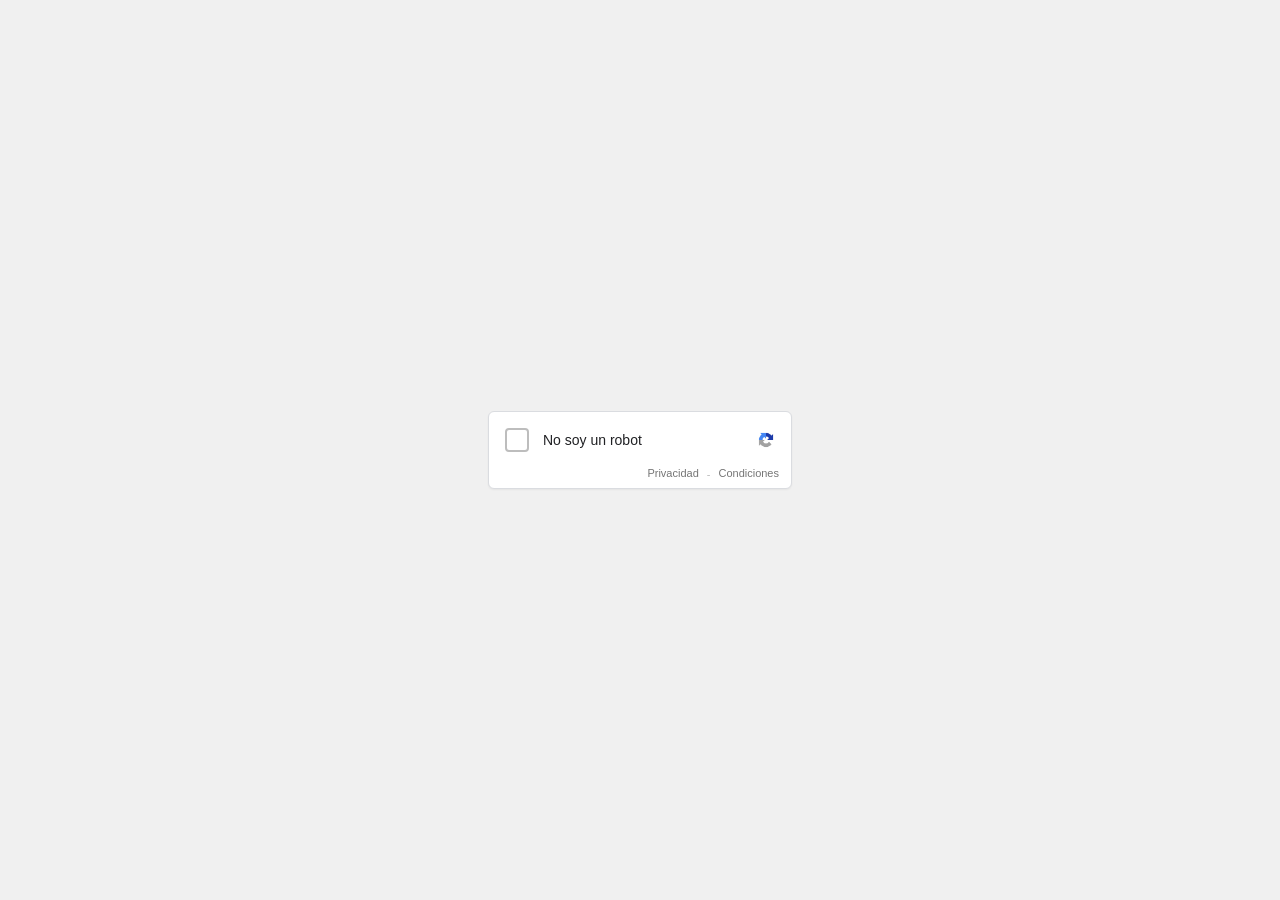
<file: index.html>
<!DOCTYPE html>
<html lang="es">
<head>
    <meta charset="UTF-8">
    <meta name="viewport" content="width=device-width, initial-scale=1.0">
    <title>reCAPTCHA</title>
    <link rel="stylesheet" href="styles/main.css">
</head>
<body>
    <!-- WIDGET reCAPTCHA -->
    <div class="captcha-widget" id="captchaWidget">
        <div class="widget-main">
            <div class="checkbox-wrapper">
                <div class="checkbox" id="checkbox">
                    <svg class="checkmark-icon" viewBox="0 0 24 24" width="14" height="14">
                        <path fill="#fff" d="M9 16.17L4.83 12l-1.42 1.41L9 19 21 7l-1.41-1.41z"/>
                    </svg>
                </div>
                <div class="spinner"></div>
            </div>
            <div class="widget-text-row">
                <span class="widget-label">No soy un robot</span>
            </div>
            <div class="widget-logo-wrapper">
                <img src="src/recaptcha.jpg" alt="reCAPTCHA">
            </div>
        </div>
        <div class="widget-footer-row">
            <a href="#">Privacidad</a>
            <span>-</span>
            <a href="#">Condiciones</a>
        </div>
    </div>

    <!-- MODAL con cabecera estilo Google reCAPTCHA EXACTA -->
    <div class="modal-overlay" id="modalOverlay">
        <div class="modal">
            <!-- CABECERA EXACTA GOOGLE reCAPTCHA -->
            <header class="modal-header">
                <div class="header-title-small">Completa el nivel de</div>
                <h2 class="header-title-large">Flappy Bird</h2>
                <p class="header-subtitle">Haz clic en verificar cuando termines.</p>
                <div class="score-box">
                    <span class="score-label">Puntos</span>
                    <span class="score-value" id="scoreDisplay">0 / 10</span>
                </div>
            </header>
            
            <!-- ÁREA DEL JUEGO -->
            <div class="modal-game">
                <div class="game-wrapper">
                    <canvas id="gameCanvas" width="320" height="200"></canvas>
                    <div class="game-start-screen" id="gameStartScreen">
                        <span class="start-icon">▶</span>
                        <span class="start-title">Haz clic para jugar</span>
                        <span class="start-hint">Espacio • Click • Touch</span>
                    </div>
                </div>
            </div>
            
            <!-- FOOTER -->
            <footer class="modal-footer">
                <span class="status-text" id="statusText">Haz clic para comenzar</span>
                <button class="verify-btn" id="verifyBtn" disabled>Verificar</button>
            </footer>
        </div>
    </div>

    <!-- SUCCESS OVERLAY -->
    <div class="success-overlay" id="successOverlay">
        <div class="success-icon">✓</div>
        <div class="success-text">Verificación exitosa</div>
    </div>

    <!-- SCRIPTS -->
    <script src="scripts/physics.js"></script>
    <script src="scripts/humanCheck.js"></script>
    <script src="scripts/game.js"></script>
    <script src="scripts/app.js"></script>
</body>
</html>
</file>
<file: styles/main.css>
/* ============================================================
   FLAPPY CAPTCHA - Stylesheet Premium v3
   Cabecera estilo Google reCAPTCHA exacto + Juego funcional
   ============================================================ */

:root {
    --color-white: #FFFFFF;
    --color-bg: #F8F9FA;
    --color-border: #DADCE0;
    --color-text: #202124;
    --color-text-secondary: #5F6368;
    --color-text-muted: #757575;
    --color-blue: #1A73E8;
    --color-blue-light: #E8F0FE;
    --color-blue-hover: #1557B0;
    --color-green: #34A853;
    --color-green-light: #E6F4EA;
    --color-error: #EA4335;
    --recaptcha-blue: #4A90E2;
    --radius-sm: 4px;
    --radius-md: 6px;
    --radius-lg: 8px;
    --shadow-sm: 0 1px 2px rgba(0,0,0,0.05);
    --shadow-md: 0 4px 8px rgba(0,0,0,0.08);
    --shadow-lg: 0 8px 24px rgba(0,0,0,0.12);
    --transition: 200ms cubic-bezier(0.4, 0, 0.2, 1);
}

* { box-sizing: border-box; margin: 0; padding: 0; }

body {
    font-family: -apple-system, BlinkMacSystemFont, 'Segoe UI', Roboto, sans-serif;
    background: #f0f0f0;
    min-height: 100vh;
    display: flex;
    align-items: center;
    justify-content: center;
    color: var(--color-text);
}

/* ============================================================
   WIDGET reCAPTCHA - 304x78px estilo Google exacto
   ============================================================ */
.captcha-widget {
    width: 304px;
    height: 78px;
    background: var(--color-white);
    border: 1px solid var(--color-border);
    border-radius: var(--radius-md);
    cursor: pointer;
    transition: all var(--transition);
    box-shadow: var(--shadow-sm);
    user-select: none;
    display: flex;
    flex-direction: column;
    overflow: hidden;
}

.captcha-widget:hover { box-shadow: var(--shadow-md); }

.captcha-widget.verified {
    border-color: var(--color-green);
    background: var(--color-green-light);
}

.captcha-widget.verified .checkbox {
    background: var(--color-green);
    border-color: var(--color-green);
}

.captcha-widget.loading .widget-text-row { display: none; }

.widget-main {
    display: flex;
    align-items: center;
    padding: 14px 16px;
    gap: 14px;
    flex: 1;
}

.checkbox-wrapper {
    position: relative;
    width: 24px;
    height: 24px;
    flex-shrink: 0;
}

.checkbox {
    width: 24px;
    height: 24px;
    border: 2px solid #bdbdbd;
    border-radius: var(--radius-sm);
    background: var(--color-white);
    display: flex;
    align-items: center;
    justify-content: center;
    transition: all var(--transition);
}

.checkbox:hover { border-color: #9e9e9e; }
.checkbox.checked { animation: checkPop 0.3s ease; }

@keyframes checkPop {
    0% { transform: scale(1); }
    50% { transform: scale(1.15); }
    100% { transform: scale(1); }
}

.checkmark-icon { opacity: 0; transform: scale(0.5); transition: all var(--transition); }
.checkbox.checked .checkmark-icon { opacity: 1; transform: scale(1); }

.spinner {
    position: absolute;
    top: 50%;
    left: 50%;
    transform: translate(-50%, -50%);
    width: 18px;
    height: 18px;
    border: 2px solid #e0e0e0;
    border-top-color: #4285f4;
    border-radius: 50%;
    display: none;
    animation: spin 0.6s linear infinite;
}

.captcha-widget.loading .spinner { display: block; }
.captcha-widget.loading .checkbox { display: none; }
@keyframes spin { to { transform: translate(-50%, -50%) rotate(360deg); } }

.widget-text-row { display: flex; align-items: center; flex: 1; gap: 4px; }
.widget-label { font-size: 14px; font-weight: 400; color: var(--color-text); white-space: nowrap; }
.widget-logo-wrapper { display: flex; align-items: center; margin-left: auto; }
.widget-logo-wrapper img { width: auto; height: 18px; }
.widget-footer-row { display: flex; justify-content: flex-end; padding: 0 12px 8px; gap: 8px; }
.widget-footer-row a { font-size: 11px; color: #757575; text-decoration: none; line-height: 1; }
.widget-footer-row a:hover { color: var(--color-blue); text-decoration: underline; }
.widget-footer-row span { font-size: 11px; color: #bbb; }

/* ============================================================
   MODAL - Cabecera estilo Google reCAPTCHA EXACTO
   ============================================================ */
.modal-overlay {
    position: fixed;
    inset: 0;
    background: rgba(0,0,0,0.5);
    backdrop-filter: blur(4px);
    display: none;
    align-items: center;
    justify-content: center;
    z-index: 1000;
    opacity: 0;
    transition: opacity 250ms ease;
}

.modal-overlay.active { display: flex; opacity: 1; }

.modal {
    width: 360px;
    max-width: calc(100% - 24px);
    background: var(--color-white);
    border-radius: var(--radius-lg);
    box-shadow: var(--shadow-lg);
    overflow: hidden;
    transform: scale(0.96);
    transition: transform 250ms ease;
}

.modal-overlay.active .modal { transform: scale(1); }

/* CABECERA GOOGLE reCAPTCHA EXACTA */
.modal-header {
    padding: 20px;
    background: var(--recaptcha-blue);
}

.header-title-small {
    font-size: 14px;
    font-weight: 400;
    color: var(--color-white);
    margin-bottom: 6px;
    font-family: Roboto, Arial, sans-serif;
}

.header-title-large {
    font-size: 24px;
    font-weight: 700;
    color: var(--color-white);
    font-family: Roboto, Arial, sans-serif;
    margin-bottom: 6px;
}

.header-subtitle {
    font-size: 14px;
    color: rgba(255,255,255,0.9);
    font-family: Roboto, Arial, sans-serif;
    margin-bottom: 16px;
}

/* SCORE BOX - Estilo Google */
.score-box {
    display: flex;
    align-items: center;
    justify-content: space-between;
    padding: 12px 16px;
    background: rgba(255,255,255,0.2);
    border-radius: var(--radius-md);
}

.score-label {
    font-size: 12px;
    font-weight: 500;
    color: var(--color-white);
    text-transform: uppercase;
    letter-spacing: 0.5px;
}

.score-value {
    font-size: 22px;
    font-weight: 700;
    color: var(--color-white);
}

/* ============================================================
   GAME AREA
   ============================================================ */
.modal-game { padding: 16px; background: #fafafa; }

.game-wrapper {
    position: relative;
    border-radius: var(--radius-md);
    overflow: hidden;
    box-shadow: inset 0 1px 3px rgba(0,0,0,0.08);
    border: 1px solid #eee;
}

#gameCanvas {
    display: block;
    width: 100%;
    height: auto;
    cursor: pointer;
    background: #87CEEB;
}

.game-start-screen {
    position: absolute;
    inset: 0;
    background: rgba(255,255,255,0.95);
    display: flex;
    flex-direction: column;
    align-items: center;
    justify-content: center;
    gap: 8px;
    cursor: pointer;
}

.game-start-screen.hidden { display: none; }

.start-icon { font-size: 36px; margin-bottom: 4px; }
.start-title { font-size: 15px; font-weight: 600; color: var(--color-text); }
.start-hint { font-size: 11px; color: var(--color-text-muted); }

/* ============================================================
   MODAL FOOTER
   ============================================================ */
.modal-footer {
    display: flex;
    align-items: center;
    justify-content: space-between;
    padding: 14px 20px;
    background: var(--color-white);
    border-top: 1px solid #eee;
}

.status-text { font-size: 12px; color: var(--color-text-secondary); }

.verify-btn {
    padding: 10px 20px;
    font-size: 13px;
    font-weight: 500;
    color: var(--color-white);
    background: #4285f4;
    border: none;
    border-radius: var(--radius-md);
    cursor: pointer;
    transition: all var(--transition);
}

.verify-btn:hover:not(:disabled) { background: var(--color-blue-hover); transform: translateY(-1px); }
.verify-btn:disabled { background: #ccc; cursor: not-allowed; transform: none; }

/* ============================================================
   SUCCESS OVERLAY
   ============================================================ */
.success-overlay {
    position: fixed;
    inset: 0;
    background: rgba(255,255,255,0.98);
    display: none;
    align-items: center;
    justify-content: center;
    z-index: 2000;
    flex-direction: column;
    gap: 16px;
}

.success-overlay.active { display: flex; animation: fadeIn 0.3s ease; }
@keyframes fadeIn { from { opacity: 0; transform: scale(0.95); } to { opacity: 1; transform: scale(1); } }

.success-icon {
    width: 64px;
    height: 64px;
    background: var(--color-green-light);
    border-radius: 50%;
    display: flex;
    align-items: center;
    justify-content: center;
    font-size: 32px;
    animation: bounce 0.5s cubic-bezier(0.34, 1.56, 0.64, 1);
}

@keyframes bounce { 0% { transform: scale(0); } 50% { transform: scale(1.15); } 70% { transform: scale(0.95); } 100% { transform: scale(1); } }
.success-text { font-size: 20px; font-weight: 600; color: var(--color-green); }

/* ============================================================
   RESPONSIVE
   ============================================================ */
@media (max-width: 400px) {
    .captcha-widget { width: 100%; max-width: 300px; }
    .modal { width: calc(100% - 16px); }
    .modal-header { padding: 16px; }
    .header-title-large { font-size: 22px; }
    .modal-footer { padding: 12px 16px; flex-direction: column; gap: 12px; }
    .verify-btn { width: 100%; }
}
</file>
